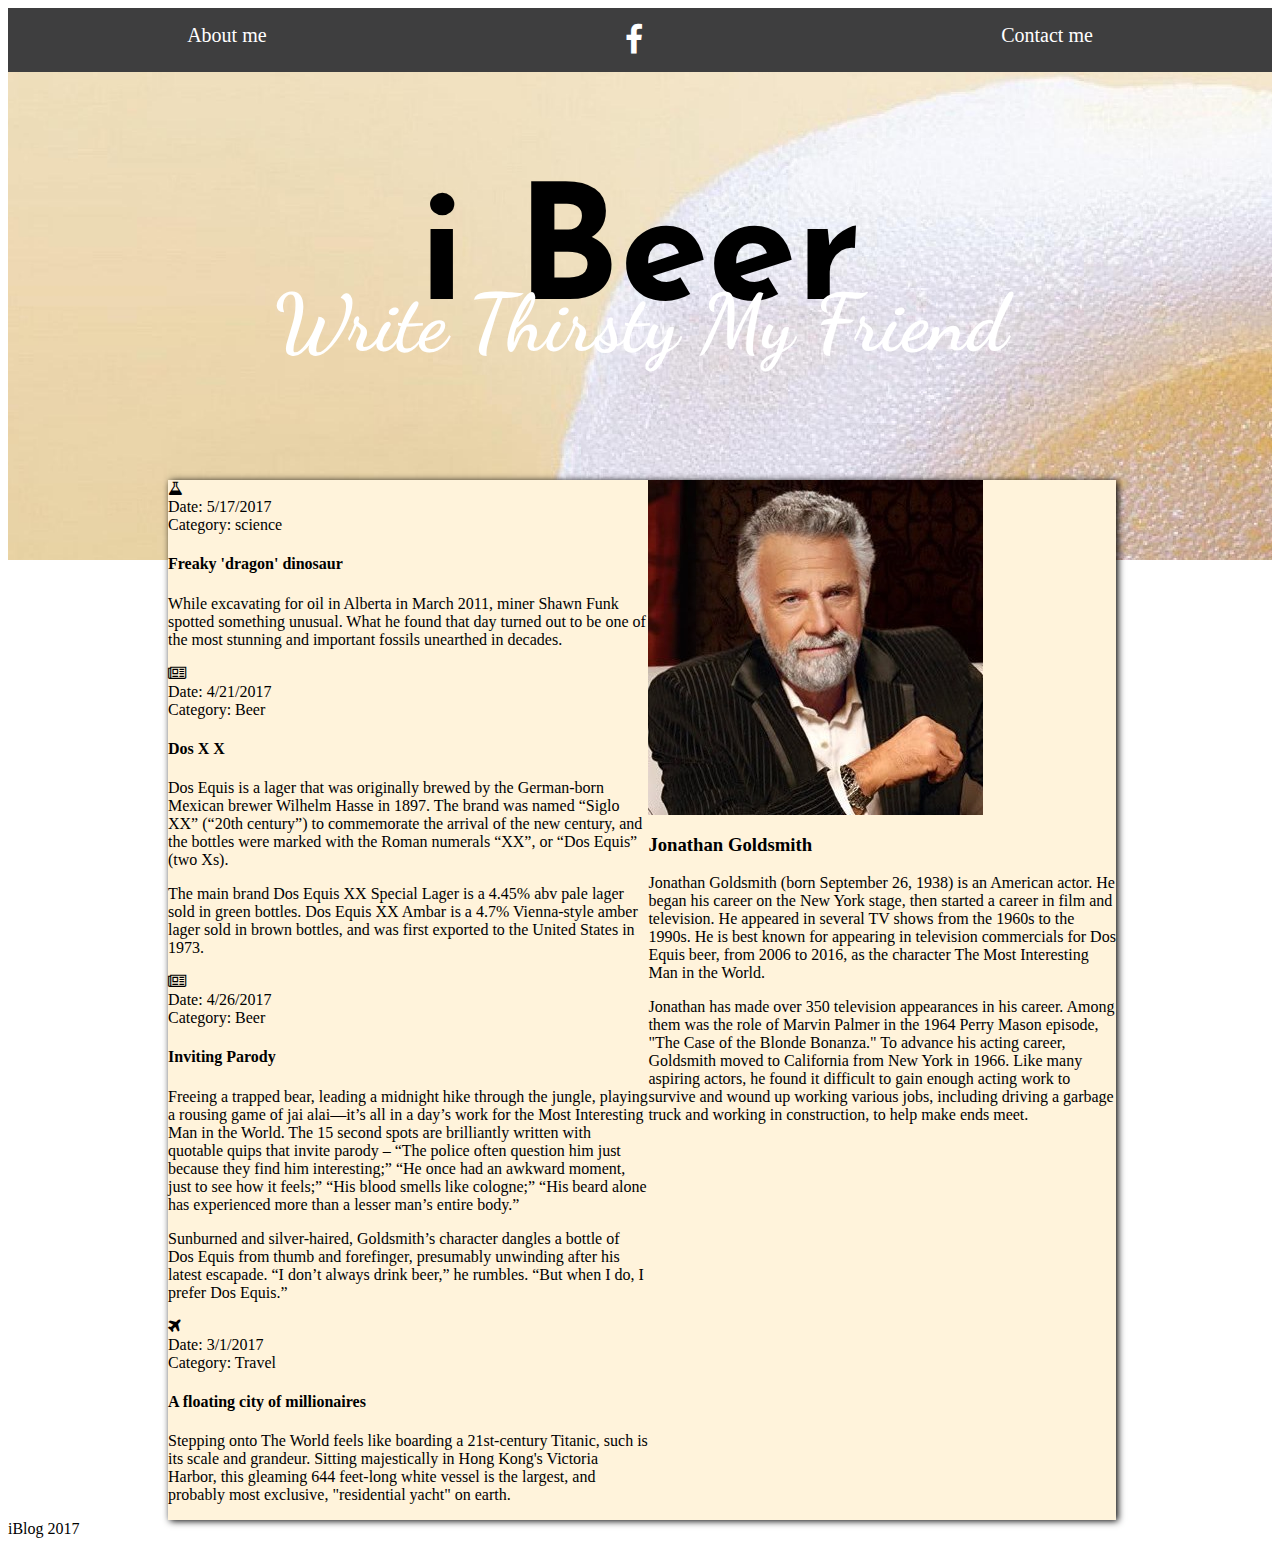
<file: week_1/CSS_layout_and_flexbox-Assessment/index.html>
<!DOCTYPE html>
<html class="no-js" lang="">
<head>
  <meta charset="utf-8">
  <meta content="IE=edge,chrome=1" http-equiv="X-UA-Compatible">
  <title></title>
  <meta content="" name="description">
  <meta content="width=device-width, initial-scale=1" name="viewport">
  <link charset="utf-8" href="https://maxcdn.bootstrapcdn.com/font-awesome/4.6.3/css/font-awesome.min.css" media=
  "screen" rel="stylesheet" title="no title">
  <link href="https://fonts.googleapis.com/css?family=Dancing+Script|Josefin+Sans|Noto+Serif" rel="stylesheet">
  <link href="css/main.css" rel="stylesheet">
</head>
<body>
  <nav>
    <ul class="nav-row">
      <li class="nav-item">
        <a href="">About me</a>
      </li>
      <li class="nav-item">
        <a href=""><i aria-hidden="true" class="fa fa-facebook" id="facebook"></i></a>
      </li>
      <li class="nav-item">
        <a href="">Contact me</a>
      </li>
    </ul>
  </nav>
  <header class="page-header">
    <section class="header-content">
      <h1 class="main-heading">i Beer</h1>
      <h3 class="sub-heading">Write Thirsty My Friend</h3>
    </section>
  </header>
  <main>
    <div class="blog-row">
      <div class="item">
        <div class="icon-wrapper">
          <i aria-hidden="true" class="fa fa-flask"></i>
        </div>
        <div class="meta">
          <div class="date">
            <span>Date:</span> <span>5/17/2017</span>
          </div>
          <div class="category">
            <span>Category:</span> <span>science</span>
          </div>
        </div>
        <h4 class="entry-title">Freaky 'dragon' dinosaur</h4>
        <div class="blog-img" id="dino"></div>
        <p class="primary-txt">While excavating for oil in Alberta in March 2011, miner Shawn Funk spotted something
        unusual. What he found that day turned out to be one of the most stunning and important fossils unearthed in
        decades.</p>
      </div>
      <div class="item">
        <div class="icon-wrapper">
          <i aria-hidden="true" class="fa fa-newspaper-o"></i>
        </div>
        <div class="meta">
          <div class="date">
            <span>Date:</span> 4/21/2017
          </div>
          <div class="category">
            <span>Category:</span> <span>Beer</span>
          </div>
        </div>
        <h4 class="entry-title">Dos X X</h4>
        <div class="blog-img" id="xx"></div>
        <p class="primary-txt">Dos Equis is a lager that was originally brewed by the German-born Mexican brewer
        Wilhelm Hasse in 1897. The brand was named “Siglo XX” (“20th century”) to commemorate the arrival of the new
        century, and the bottles were marked with the Roman numerals “XX”, or “Dos Equis” (two Xs).</p>
        <p class="primary-txt">The main brand Dos Equis XX Special Lager is a 4.45% abv pale lager sold in green
        bottles. Dos Equis XX Ambar is a 4.7% Vienna-style amber lager sold in brown bottles, and was first exported to
        the United States in 1973.</p>
      </div>
      <div class="item">
        <div class="icon-wrapper">
          <i aria-hidden="true" class="fa fa-newspaper-o"></i>
        </div>
        <div class="meta">
          <div class="date">
            <span>Date:</span> 4/26/2017
          </div>
          <div class="category">
            <span>Category:</span> <span>Beer</span>
          </div>
        </div>
        <h4 class="entry-title">Inviting Parody</h4>
        <p class="primary-txt">Freeing a trapped bear, leading a midnight hike through the jungle, playing a rousing
        game of jai alai—it’s all in a day’s work for the Most Interesting Man in the World. The 15 second spots are
        brilliantly written with quotable quips that invite parody – “The police often question him just because they
        find him interesting;” “He once had an awkward moment, just to see how it feels;” “His blood smells like
        cologne;” “His beard alone has experienced more than a lesser man’s entire body.”</p>
        <p class="primary-txt">Sunburned and silver-haired, Goldsmith’s character dangles a bottle of Dos Equis from
        thumb and forefinger, presumably unwinding after his latest escapade. “I don’t always drink beer,” he rumbles.
        “But when I do, I prefer Dos Equis.”</p>
      </div>
      <div class="item">
        <div class="icon-wrapper">
          <i aria-hidden="true" class="fa fa-plane"></i>
        </div>
        <div class="meta">
          <div class="date">
            <span>Date:</span> <span>3/1/2017</span>
          </div>
          <div class="category">
            <span>Category:</span> <span>Travel</span>
          </div>
        </div>
        <h4 class="entry-title">A floating city of millionaires</h4>
        <div class="blog-img" id="yhact-img"></div>
        <p class="primary-txt">Stepping onto The World feels like boarding a 21st-century Titanic, such is its scale
        and grandeur. Sitting majestically in Hong Kong's Victoria Harbor, this gleaming 644 feet-long white vessel is
        the largest, and probably most exclusive, "residential yacht" on earth.</p>
      </div>
    </div>
    <aside>
      <div class="auth-pic"></div>
      <h3 class="aside-heading">Jonathan Goldsmith</h3>
      <p class="primary-txt" id="bio">Jonathan Goldsmith (born September 26, 1938) is an American actor. He began his
      career on the New York stage, then started a career in film and television. He appeared in several TV shows from
      the 1960s to the 1990s. He is best known for appearing in television commercials for Dos Equis beer, from 2006 to
      2016, as the character The Most Interesting Man in the World.</p>
      <p class="primary-txt">Jonathan has made over 350 television appearances in his career. Among them was the role
      of Marvin Palmer in the 1964 Perry Mason episode, "The Case of the Blonde Bonanza." To advance his acting career,
      Goldsmith moved to California from New York in 1966. Like many aspiring actors, he found it difficult to gain
      enough acting work to survive and wound up working various jobs, including driving a garbage truck and working in
      construction, to help make ends meet.</p>
    </aside>
  </main>
  <footer>
    <span>iBlog 2017</span>
  </footer>
</body>
</html>
</file>
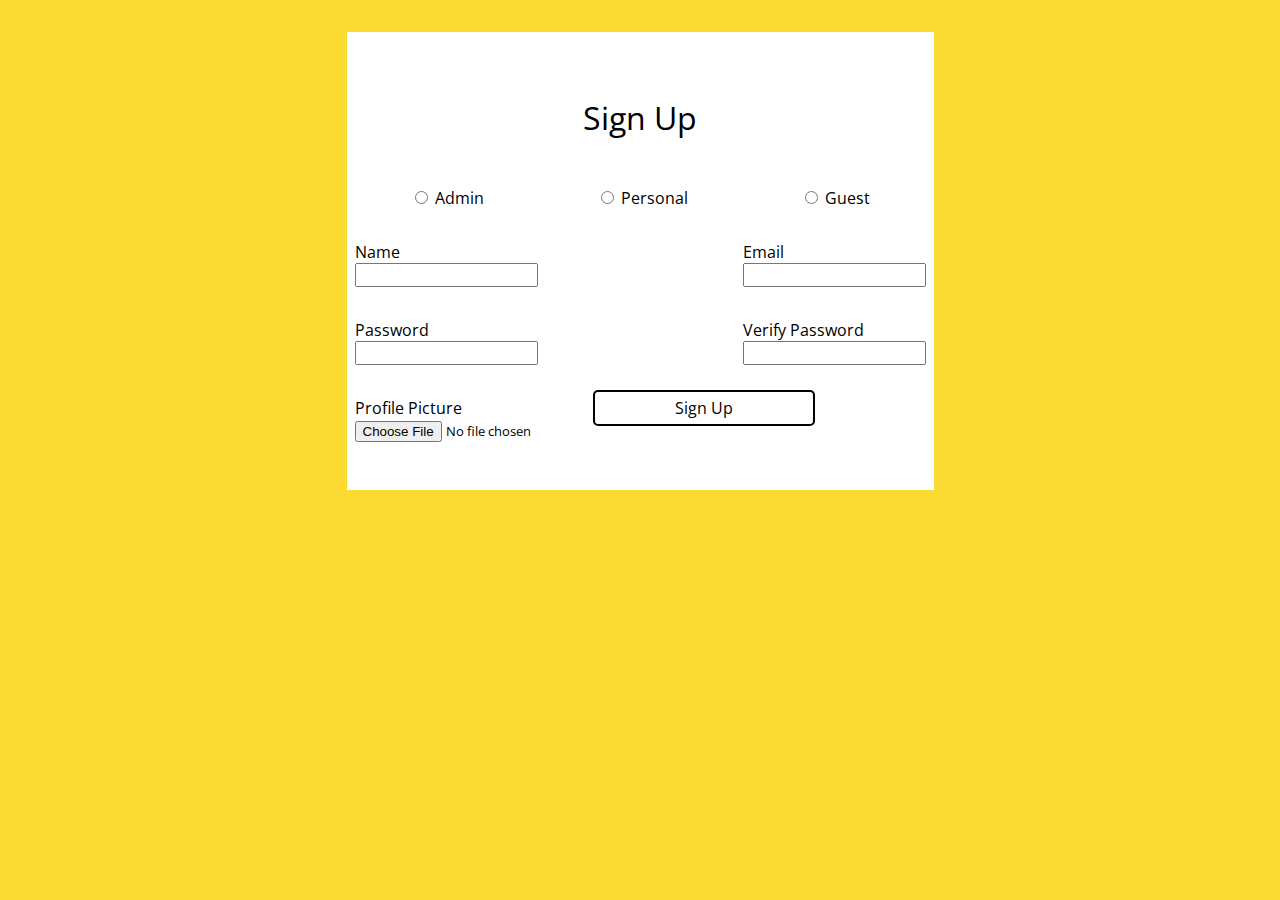
<file: week_2/profile-setup/index.html>
<!DOCTYPE html>
<html>

<head>
  <meta charset="utf-8">
  <title>Profile Setup</title>
  <link rel="stylesheet" href="styles/main.css">
</head>

<body>
  <div class="outer">
    <section>
      <p class="title">Sign Up</p>

      <form class="form1">

        <div class="radio">
          <div>
            <input type="radio" id="admin" name="admin" value="">
            <label for="admin">Admin</label>
          </div>

          <div>
            <input type="radio" id="Personal" name="Personal" value="">
            <label for="Personal">Personal</label>
          </div>

          <div>
            <input type="radio" id="Guest" name="Guest" value="">
            <label for="Guest">Guest</label>
          </div>
        </div>

        <div class="info">
          <div>
            <label for="name">Name</label>
            <br>
            <input type="text" id="name" name="name" value="">
          </div>
          <div>
            <label for="email">Email</label>
            <br>
            <input type="email" id="email" name="email" value="">
          </div>
        </div>

        <div class="password">
          <div>
            <label for="pass1">Password</label>
            <br>
            <input type="password" id="pass1" name="pass1" value="">
          </div>

          <div>
            <label for="pass2">Verify Password</label>
            <br>
            <input type="password" id="pass2" name="pass2" value="">
          </div>
        </div>

        <div class="buttons">
          <div class="pic">
            <label for="pic">Profile Picture</label>
            <input type="file" id="pic" name="" value="">
          </div>
          <div class="btn">
            <a href="#" onclick="document.getElementById('form1').submit()">Sign Up</a>
            <!--<input type="submit" name="submit" placeholder="Sign Up">-->
          </div>
        </div>

      </form>
    </section>
  </div>
</body>

</html>
</file>
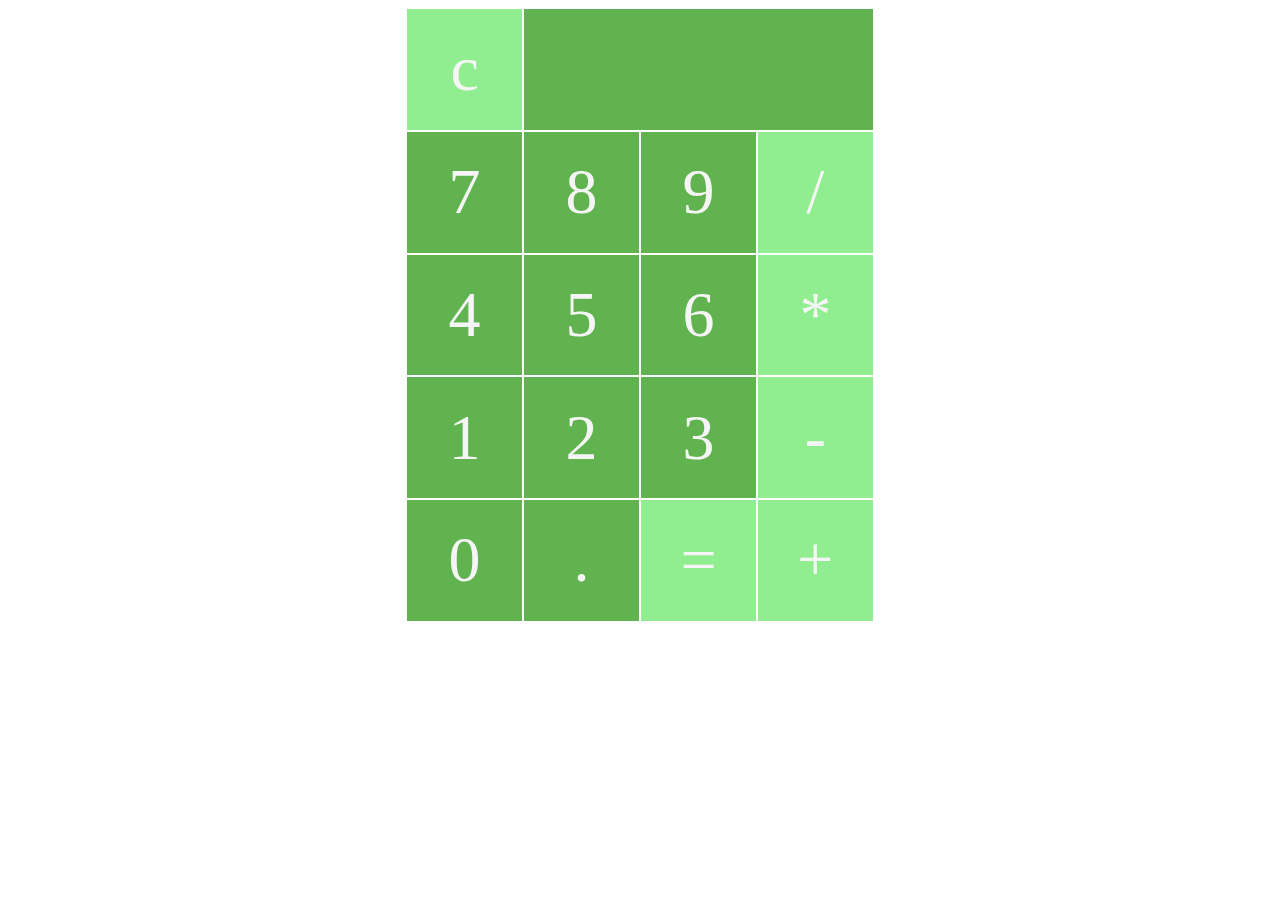
<file: week_3/calculator/index.html>
<!DOCTYPE html>
<html lang="en">

<head>
    <title></title>
    <meta charset="UTF-8">
    <meta name="viewport" content="width=device-width, initial-scale=1">
    <link href="app.css" rel="stylesheet">
</head>

<body>

    <div class="contain">
        <div class="format light-green clear">c</div>
        <div class="btn format output"></div>
        <div class="btn format">7</div>
        <div class="btn format">8</div>
        <div class="btn format">9</div>
        <div class="format light-green btn">/</div>
        <div class="btn format">4</div>
        <div class="btn format">5</div>
        <div class="btn format">6</div>
        <div class="format light-green btn">*</div>
        <div class="btn format">1</div>
        <div class="btn format">2</div>
        <div class="btn format">3</div>
        <div class="format light-green btn">-</div>
        <div class="btn format">0</div>
        <div class="btn format">.</div>
        <div class="format light-green equals">=</div>
        <div class="format light-green btn">+</div>
    </div>

</body>
<script src="main.js"></script>

</html>
</file>
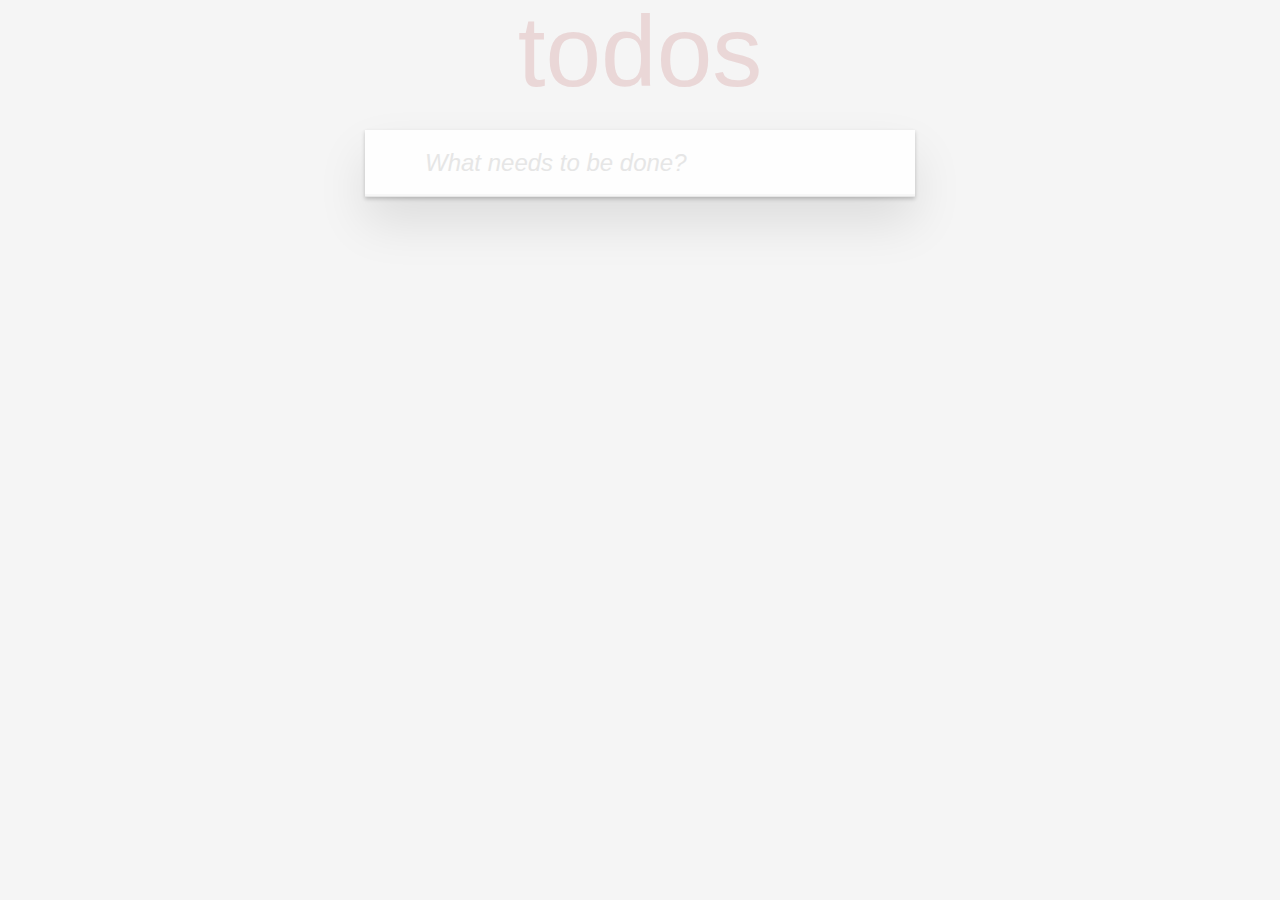
<file: week_3/todo/index.html>
<!doctype html>
<html lang="en" data-framework="javascript">
  <head>
    <meta charset="utf-8">
    <title>Simple Todo List</title>
    <link rel="stylesheet" href="styles.css">
  </head>
  <body>
    <section class="todoapp">
      <header class="header">
        <h1>todos</h1>
        <input class="new-todo" placeholder="What needs to be done?" autofocus>
      </header>
      <section class="main">
        <ul class="todo-list"></ul>
      </section>
    </section>
    <script src="main.js"></script>
  </body>
</html>
</file>
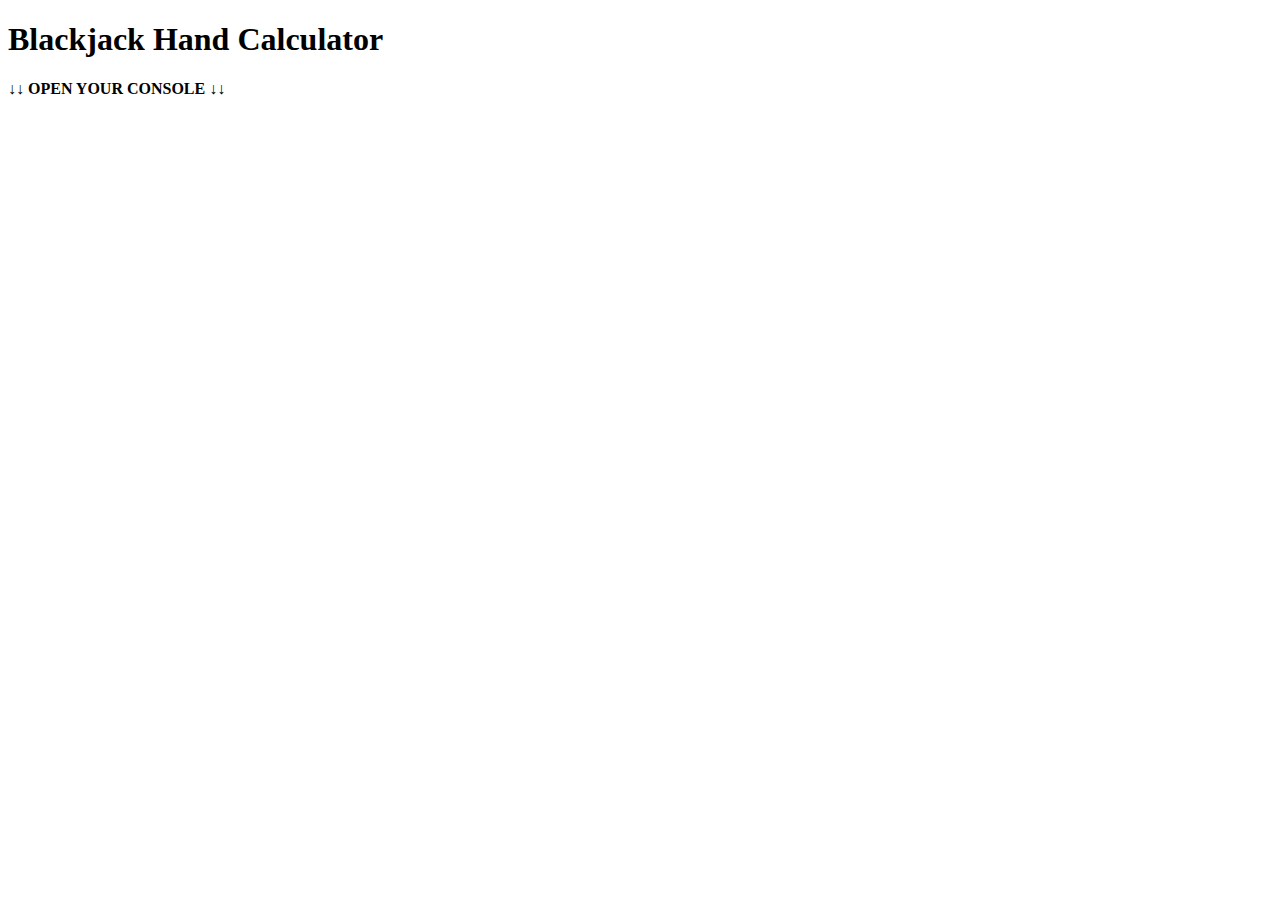
<file: week_4/blackjack/index.html>
<!DOCTYPE html>
<html>

<head>
  <title>Blackjack</title>
</head>

<body>
  <h1>Blackjack Hand Calculator</h1>
  <h4>↓↓ OPEN YOUR CONSOLE ↓↓</h4>

  <script src="scripts/main.js"></script>
  <script src="scripts/tests.js"></script>
</body>

</html>
</file>
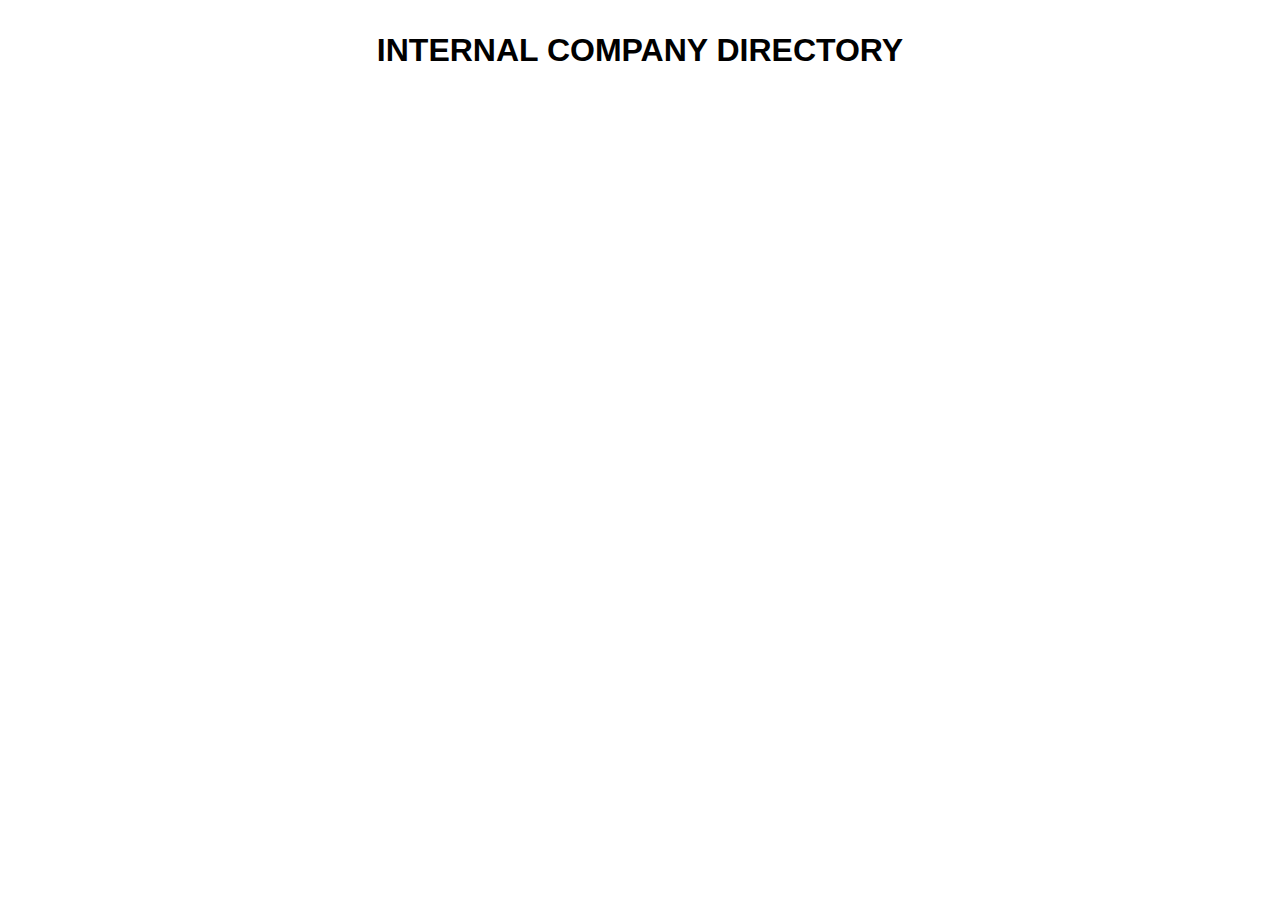
<file: week_4/customers/index.html>
<!DOCTYPE html>
<html>

<head>
  <title>Customer Database</title>
  <link rel="stylesheet" href="styles.css">
</head>

<body>
  <h1>Internal Company Directory</h1>
  <div class="customers">
    <!-- Put Your Customers In Here -->
  </div>
  <script src="main.js"></script>
</body>

</html>
</file>
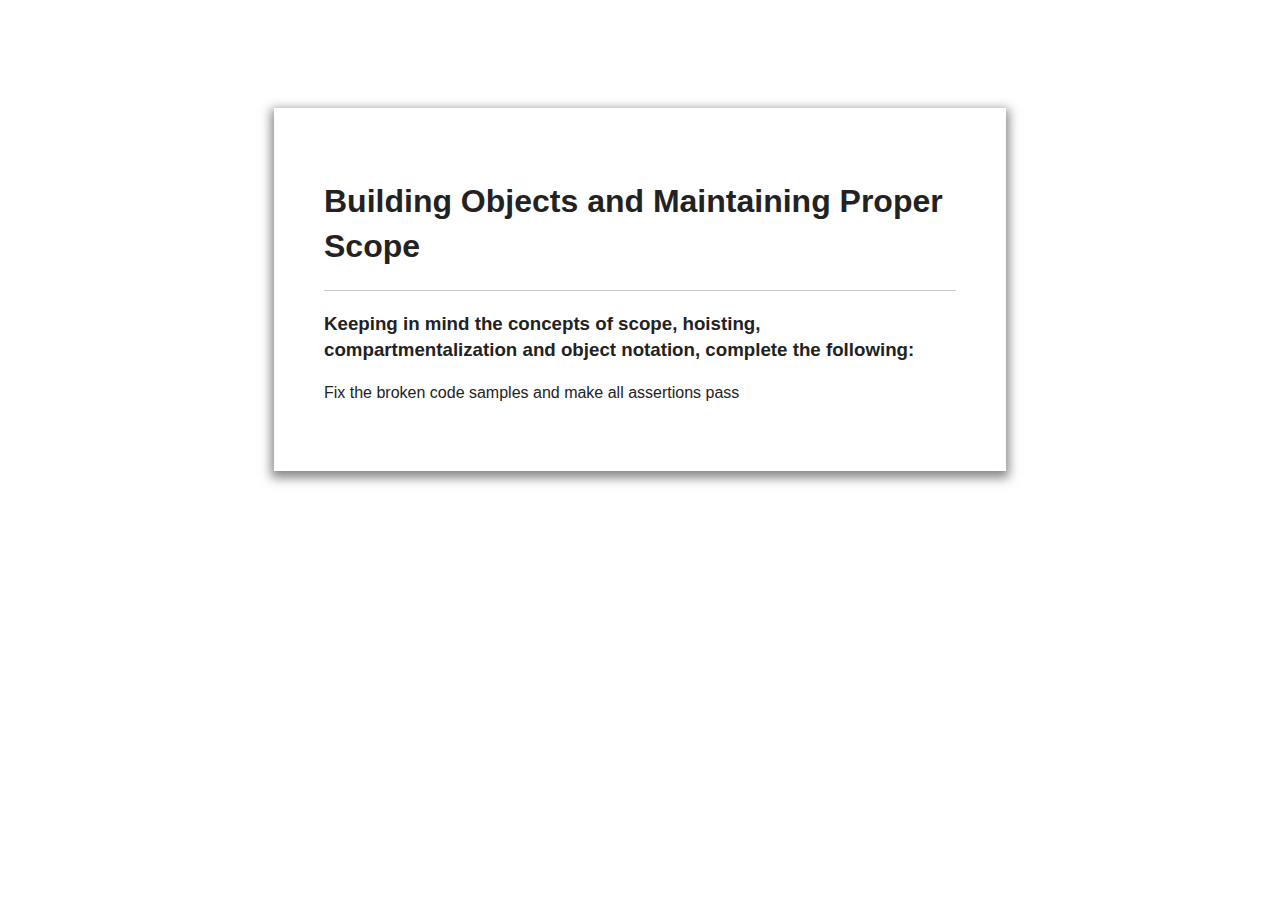
<file: week_4/hoisting-assessment/index.html>
<!doctype html>
<html class="no-js" lang="">
    <head>
        <meta charset="utf-8">
        <meta http-equiv="X-UA-Compatible" content="IE=edge,chrome=1">
        <title></title>
        <meta name="description" content="">
        <meta name="viewport" content="width=device-width, initial-scale=1">
        <link rel="stylesheet" href="css/main.css">

        <!--[if lt IE 9]>
            <script src="https://cdnjs.cloudflare.com/ajax/libs/html5shiv/3.7.3/html5shiv.min.js"></script>
            <script>window.html5 || document.write('<script src="js/vendor/html5shiv.js"><\/script>')</script>
        <![endif]-->
    </head>
    <body>

      <section>
        <h1>Building Objects and Maintaining Proper Scope</h1>
        <hr>
        <h3>Keeping in mind the concepts of scope, hoisting, compartmentalization and object notation, complete the following:</h3>
        <p>Fix the broken code samples and make all assertions pass</p>
      </section>
        <script src="js/testers.js"></script>
        <script src="js/main.js"></script>
    </body>
</html>
</file>
<file: week_1/CSS_layout_and_flexbox-Assessment/css/main.css>
/*font-family: 'Dancing Script';*/
/*font-family: 'Josefin Sans';*/
/*font-family: 'Noto Serif';*/

.nav-row{
    background-color: #3e3e3f;
    display: flex;
    justify-content: space-around;
    padding: 1rem 0 1rem 0;
    margin: 0;
}

.nav-item a{
    font-size: 1.25rem;
    color: white;
    text-decoration: none;
}
ul{
    list-style-type: none
}

#facebook{
    font-size: 2rem;
}

.header-content{
    background-image: url("../img/header-img.jpg");
    padding: 0 0 20% 0;
    background-attachment: fixed;
    background-position: center;
    background-repeat: no-repeat;
    background-size: cover;   
    display: flex;
    justify-content: center;
    flex-direction: column;
    align-items: center;
}

.main-heading{
    font-family: 'Josefin Sans';
    font-size: 10rem;
    margin-bottom: 0;

}

.sub-heading{
    color: white;
    font-family: 'Dancing Script';
    font-size: 5rem;
    margin: -4rem;
}

main{
    width: 75%;
    margin: -5rem 10rem 0 10rem;
    background-color: #fff3db;
    box-shadow: 2px 1px 7px black;
    display: flex;
    
}

.blog-row{
    display: flex;
    flex-direction: column;
}

.auth-pic{
    content: url("../img/author.jpeg");
    /*background-image: url("../img/author.jpeg");*/
    /*padding: 5rem;*/
}
</file>
<file: week_2/profile-setup/styles/main.css>
@import url('https://fonts.googleapis.com/css?family=Open+Sans:300,400,700');

html {
  box-sizing: border-box;
}
*, *:before, *:after {
  box-sizing: inherit;
  font-family: 'Open Sans', sans-serif;
}

body {
  margin: 0;
}

.outer {
  display: flex;
  justify-content: center;
  align-items: flex-start;
  background-color: #FBDA31;
  padding: 2rem;
  min-height: 100vh;

}

section {
  max-width: 760px;
  background-color: #ffffff;
  padding: 2rem 0;
}

.title{
  text-align: center;
  font-size: 2rem;
}

.form1{
  display: flex;
  flex-direction: column;
}

.radio{
display: flex;
justify-content: space-around;
margin: 1rem .5rem 1rem .5rem;
}

.info{
  display: flex;
  justify-content: space-between;
  margin: 1rem .5rem 1rem .5rem;
}

.password{
  display: flex;
  justify-content: space-between;
  margin: 1rem .5rem 1rem .5rem;
}

.buttons{
  display: flex;
  justify-content: space-between;
  margin: 1rem .5rem 1rem .5rem;
}

.btn{
  flex: 2;
}

.btn a{
  text-decoration: none;
  color: black;
  border: 2px solid black;
  border-radius: 5px;
  padding: 5px 5rem;

}

.pic{
  flex: 1;
}
</file>
<file: week_3/calculator/app.css>
* {
  box-sizing: border-box;
  color: whitesmoke;
  font-size: 2rem;
}
body {
  /*width: 100%;*/
  /*height: 100%;*/
  display: flex;
  align-items: center;
  justify-content: center;
}

.contain {
  max-width: 37%;
  display: flex;
  flex-wrap: wrap;
  background-color: #61b34f;
}

.format {
  border: 1px solid white;
  text-align: center;
  padding: 5% 0;
  flex: 1 25%;
}

.output {
  flex: 3 75%;
}

.light-green {
  background-color: lightgreen;
}
.light-green:hover {
  background-color: #62b34f;
}
</file>
<file: week_3/todo/styles.css>
body, button, html {
  margin: 0;
  padding: 0;
}
.hidden, label[for=toggle-all] {
  display: none;
}
.footer, .todoapp h1, .toggle-all {
  text-align: center;
}
button {
  border: 0;
  background: 0 0;
  font-size: 100%;
  vertical-align: baseline;
  font-family: inherit;
  font-weight: inherit;
  color: inherit;
  -webkit-appearance: none;
  appearance: none;
  -webkit-font-smoothing: antialiased;
  -moz-font-smoothing: antialiased;
  font-smoothing: antialiased;
}
body {
  font: 14px 'Helvetica Neue', Helvetica, Arial, sans-serif;
  line-height: 1.4em;
  background: #f5f5f5;
  color: #4d4d4d;
  min-width: 230px;
  max-width: 550px;
  margin: 0 auto;
  -webkit-font-smoothing: antialiased;
  -moz-font-smoothing: antialiased;
  font-smoothing: antialiased;
  font-weight: 300;
}
button, input[type=checkbox] {
  outline: 0;
}
.todoapp {
  background: #fff;
  margin: 130px 0 40px;
  position: relative;
  box-shadow: 0 2px 4px 0 rgba(0, 0, 0, .2), 0 25px 50px 0 rgba(0, 0, 0, .1);
}
.todoapp input::-webkit-input-placeholder {
  font-style: italic;
  font-weight: 300;
  color: #e6e6e6;
}
.todoapp input::-moz-placeholder {
  font-style: italic;
  font-weight: 300;
  color: #e6e6e6;
}
.todoapp input::input-placeholder {
  font-style: italic;
  font-weight: 300;
  color: #e6e6e6;
}
.todoapp h1 {
  position: absolute;
  top: -155px;
  width: 100%;
  font-size: 100px;
  font-weight: 100;
  color: rgba(175, 47, 47, .15);
  -webkit-text-rendering: optimizeLegibility;
  -moz-text-rendering: optimizeLegibility;
  text-rendering: optimizeLegibility;
}
.edit, .new-todo {
  position: relative;
  margin: 0;
  width: 100%;
  font-size: 24px;
  font-family: inherit;
  font-weight: inherit;
  line-height: 1.4em;
  outline: 0;
  color: inherit;
  padding: 6px;
  border: 1px solid #999;
  box-shadow: inset 0 -1px 5px 0 rgba(0, 0, 0, .2);
  box-sizing: border-box;
  -webkit-font-smoothing: antialiased;
  -moz-font-smoothing: antialiased;
  font-smoothing: antialiased;
}
.new-todo {
  padding: 16px 16px 16px 60px;
  border: none;
  background: rgba(0, 0, 0, .003);
  box-shadow: inset 0 -2px 1px rgba(0, 0, 0, .03);
}
.footer, .main {
  border-top: 1px solid #e6e6e6;
}
.main {
  position: relative;
  z-index: 2;
}
.toggle-all {
  position: absolute;
  top: -55px;
  left: -12px;
  width: 60px;
  height: 34px;
  border: none;
}
.toggle-all:before {
  content: '❯';
  font-size: 22px;
  color: #e6e6e6;
  padding: 10px 27px;
}
.toggle-all:checked:before {
  color: #737373;
}
.todo-list {
  margin: 0;
  padding: 0;
  list-style: none;
}
.todo-list li {
  position: relative;
  font-size: 24px;
  border-bottom: 1px solid #ededed;
}
.todo-list li:last-child {
  border-bottom: none;
}
.todo-list li.editing {
  border-bottom: none;
  padding: 0;
}
.todo-list li.editing .edit {
  display: block;
  width: 506px;
  padding: 13px 17px 12px;
  margin: 0 0 0 43px;
}
.todo-list li.editing .view {
  display: none;
}
.todo-list li .toggle {
  text-align: center;
  width: 40px;
  height: auto;
  position: absolute;
  top: 0;
  bottom: 0;
  margin: auto 0;
  border: none;
  -webkit-appearance: none;
  appearance: none;
}
.todo-list li .toggle:after {
  content: url('data:image/svg+xml;utf8,<svg xmlns="http://www.w3.org/2000/svg" width="40" height="40" viewBox="-10 -18 100 135"><circle cx="50" cy="50" r="50" fill="none" stroke="#ededed" stroke-width="3"/></svg>');
}
.todo-list li .toggle:checked:after {
  content: url('data:image/svg+xml;utf8,<svg xmlns="http://www.w3.org/2000/svg" width="40" height="40" viewBox="-10 -18 100 135"><circle cx="50" cy="50" r="50" fill="none" stroke="#bddad5" stroke-width="3"/><path fill="#5dc2af" d="M72 25L42 71 27 56l-4 4 20 20 34-52z"/></svg>');
}
.todo-list li label {
  white-space: pre-line;
  word-break: break-all;
  padding: 15px 60px 15px 15px;
  margin-left: 45px;
  display: block;
  line-height: 1.2;
  transition: color .4s;
}
.todo-list li.completed label {
  color: #d9d9d9;
  text-decoration: line-through;
}
.todo-list li .destroy {
  display: none;
  position: absolute;
  top: 0;
  right: 10px;
  bottom: 0;
  width: 40px;
  height: 40px;
  margin: auto 0 11px;
  font-size: 30px;
  color: #cc9a9a;
  transition: color .2s ease-out;
}
.filters, .footer:before {
  position: absolute;
  right: 0;
  left: 0;
}
.todo-list li .destroy:hover {
  color: #af5b5e;
}
.todo-list li .destroy:after {
  content: '×';
}
.todo-list li:hover .destroy {
  display: block;
}
.todo-list li .edit {
  display: none;
}
.todo-list li.editing:last-child {
  margin-bottom: -1px;
}
.footer {
  color: #777;
  padding: 10px 15px;
  height: 20px;
}
.footer:before {
  content: '';
  bottom: 0;
  height: 50px;
  overflow: hidden;
  box-shadow: 0 1px 1px rgba(0, 0, 0, .2),
    0 8px 0 -3px #f6f6f6,
    0 9px 1px -3px rgba(0, 0, 0, .2),
    0 16px 0 -6px #f6f6f6,
    0 17px 2px -6px rgba(0, 0, 0, .2);
}
.todo-count {
  float: left;
  text-align: left;
}
.todo-count strong {
  font-weight: 300;
}
.filters {
  margin: 0;
  padding: 0;
  list-style: none;
}
.filters li {
  display: inline;
}
.filters li a {
  color: inherit;
  margin: 3px;
  padding: 3px 7px;
  text-decoration: none;
  border: 1px solid transparent;
  border-radius: 3px;
}
.filters li a.selected, .filters li a:hover {
  border-color: rgba(175, 47, 47, .1);
}
.filters li a.selected {
  border-color: rgba(175, 47, 47, .2);
}
.clear-completed, html .clear-completed:active {
  float: right;
  line-height: 20px;
  text-decoration: none;
  cursor: pointer;
  position: relative;
}
.clear-completed:hover {
  text-decoration: underline;
}
.info {
  margin: 65px auto 0;
  color: #bfbfbf;
  font-size: 10px;
  text-shadow: 0 1px 0 rgba(255, 255, 255, .5);
  text-align: center;
}
.info p {
  line-height: 1;
}
.info a {
  color: inherit;
  text-decoration: none;
  font-weight: 400;
}
.info a:hover {
  text-decoration: underline;
}
@media screen and (-webkit-min-device-pixel-ratio: 0) {
  .todo-list li .toggle, .toggle-all {
    background: 0 0;
  }
  .todo-list li .toggle {
    height: 40px;
  }
  .toggle-all {
    -webkit-transform: rotate(90deg);
    transform: rotate(90deg);
    -webkit-appearance: none;
    appearance: none;
  }
}
@media (max-width: 430px) {
  .footer {
    height: 50px;
  }
  .filters {
    bottom: 10px;
  }
}
hr {
  margin: 20px 0;
  border: 0;
  border-top: 1px dashed #c5c5c5;
  border-bottom: 1px dashed #f7f7f7;
}
.learn a {
  font-weight: 400;
  text-decoration: none;
  color: #b83f45;
}
.learn a:hover {
  text-decoration: underline;
  color: #787e7e;
}
.learn h3, .learn h4, .learn h5 {
  margin: 10px 0;
  font-weight: 500;
  line-height: 1.2;
  color: #000;
}
.learn h3 {
  font-size: 24px;
}
.learn h4 {
  font-size: 18px;
}
.learn h5 {
  margin-bottom: 0;
  font-size: 14px;
}
.learn ul {
  padding: 0;
  margin: 0 0 30px 25px;
}
.learn li {
  line-height: 20px;
}
.learn p {
  font-size: 15px;
  font-weight: 300;
  line-height: 1.3;
  margin-top: 0;
  margin-bottom: 0;
}
.quote p:after, .quote p:before {
  font-size: 50px;
  opacity: .15;
  position: absolute;
}
#issue-count {
  display: none;
}
.quote {
  border: none;
  margin: 20px 0 60px;
}
.quote p {
  font-style: italic;
}
.quote p:before {
  content: '“';
  top: -20px;
  left: 3px;
}
.quote p:after {
  content: '”';
  bottom: -42px;
  right: 3px;
}
.quote footer {
  position: absolute;
  bottom: -40px;
  right: 0;
}
.quote footer img {
  border-radius: 3px;
}
.quote footer a {
  margin-left: 5px;
  vertical-align: middle;
}
.speech-bubble {
  position: relative;
  padding: 10px;
  background: rgba(0, 0, 0, .04);
  border-radius: 5px;
}
.speech-bubble:after {
  content: '';
  position: absolute;
  top: 100%;
  right: 30px;
  border: 13px solid transparent;
  border-top-color: rgba(0, 0, 0, .04);
}
.learn-bar > .learn {
  position: absolute;
  width: 272px;
  top: 8px;
  left: -300px;
  padding: 10px;
  border-radius: 5px;
  background-color: rgba(255, 255, 255, .6);
  transition-property: left;
  transition-duration: .5s;
}
@media (min-width: 899px) {
  .learn-bar {
    width: auto;
    padding-left: 300px;
  }
  .learn-bar > .learn {
    left: 8px;
  }
}
</file>
<file: week_4/customers/styles.css>
* {
  margin: 0;
  padding: 0;
  box-sizing: border-box;
}

html, body {
  width: 100%;
  height: 100%;
  text-align: center;
  font-family: sans-serif;
  min-width: 800px;
}

h1 {
  padding: 2rem 0;
  text-transform: uppercase;
}

.customers {
  display: flex;
  flex-flow: row wrap;
}

.contactWrapper {
  padding: 2%;
  flex: 0 25%;
  overflow: hidden;
  position: relative;
}

.contactImageWrapper {
  width: 100%;
  padding-top: 100%;
}

h3.contactHeader {
  width: auto;
  text-transform: uppercase;
  margin: 1rem;
  font-size: 100%;
  border-bottom: 1px solid green;
  display: inline-block;
}

.contactEmail {
  color: grey;
  font-weight: lighter;
  font-size: 80%;
  padding-bottom: 1rem;
  word-wrap: break-word;
  text-transform: uppercase;
}

.contactAddress {
  font-size: 80%;
  color: black;
  font-weight: lighter;
  line-height: 1.25rem;
}
</file>
<file: week_4/hoisting-assessment/css/main.css>
/*! HTML5 Boilerplate v5.0 | MIT License | http://h5bp.com/ */

html {
    color: #222;
    font-size: 1em;
    line-height: 1.4;
}

::-moz-selection {
    background: #b3d4fc;
    text-shadow: none;
}

::selection {
    background: #b3d4fc;
    text-shadow: none;
}

hr {
    display: block;
    height: 1px;
    border: 0;
    border-top: 1px solid #ccc;
    margin: 1em 0;
    padding: 0;
}

audio,
canvas,
iframe,
img,
svg,
video {
    vertical-align: middle;
}

fieldset {
    border: 0;
    margin: 0;
    padding: 0;
}

textarea {
    resize: vertical;
}

.browserupgrade {
    margin: 0.2em 0;
    background: #ccc;
    color: #000;
    padding: 0.2em 0;
}


/* ==========================================================================
   Author's custom styles
   ========================================================================== */















/* ==========================================================================
   Media Queries
   ========================================================================== */

@media only screen and (min-width: 35em) {

}

@media print,
       (-o-min-device-pixel-ratio: 5/4),
       (-webkit-min-device-pixel-ratio: 1.25),
       (min-resolution: 120dpi) {

}

/* ==========================================================================
   Helper classes
   ========================================================================== */

.hidden {
    display: none !important;
    visibility: hidden;
}

.visuallyhidden {
    border: 0;
    clip: rect(0 0 0 0);
    height: 1px;
    margin: -1px;
    overflow: hidden;
    padding: 0;
    position: absolute;
    width: 1px;
}

.visuallyhidden.focusable:active,
.visuallyhidden.focusable:focus {
    clip: auto;
    height: auto;
    margin: 0;
    overflow: visible;
    position: static;
    width: auto;
}

.invisible {
    visibility: hidden;
}

.clearfix:before,
.clearfix:after {
    content: " ";
    display: table;
}

.clearfix:after {
    clear: both;
}

.clearfix {
    *zoom: 1;
}

/* ==========================================================================
   Print styles
   ========================================================================== */

@media print {
    *,
    *:before,
    *:after {
        background: transparent !important;
        color: #000 !important;
        box-shadow: none !important;
        text-shadow: none !important;
    }

    a,
    a:visited {
        text-decoration: underline;
    }

    a[href]:after {
        content: " (" attr(href) ")";
    }

    abbr[title]:after {
        content: " (" attr(title) ")";
    }

    a[href^="#"]:after,
    a[href^="javascript:"]:after {
        content: "";
    }

    pre,
    blockquote {
        border: 1px solid #999;
        page-break-inside: avoid;
    }

    thead {
        display: table-header-group;
    }

    tr,
    img {
        page-break-inside: avoid;
    }

    img {
        max-width: 100% !important;
    }

    p,
    h2,
    h3 {
        orphans: 3;
        widows: 3;
    }

    h2,
    h3 {
        page-break-after: avoid;
    }
}
section {
    width: 50%;
    margin: 0 auto;
    padding: 50px;
    font-family: sans-serif;
    position: relative;
    top: 100px;
    box-shadow: 0px 4px 10px 3px rgba(51, 51, 51, 0.58);
}
</file>
